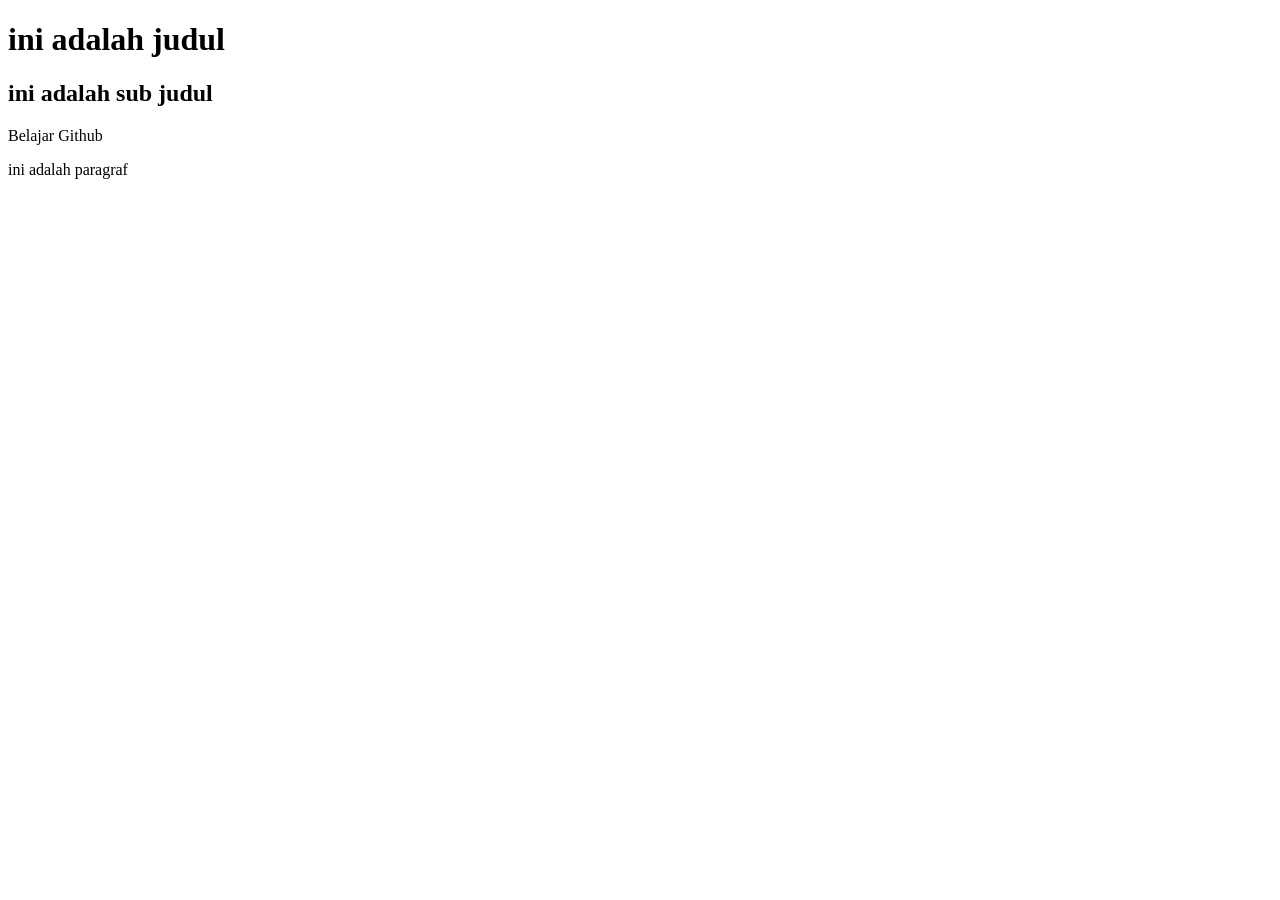
<file: P4hiq/index.html>
<!DOCTYPE html>
<html lang="en">
<head>
    <meta charset="UTF-8">
    <meta name="viewport" content="width=device-width, initial-scale=1.0">
    <title>Belajar Git HUb</title>
</head>
<body>
    <h1>ini adalah judul</h1>
    <h2> ini adalah sub judul</h2>
    <P>Belajar Github</P>
    <p>ini adalah paragraf</p>
</body>
</html>
</file>
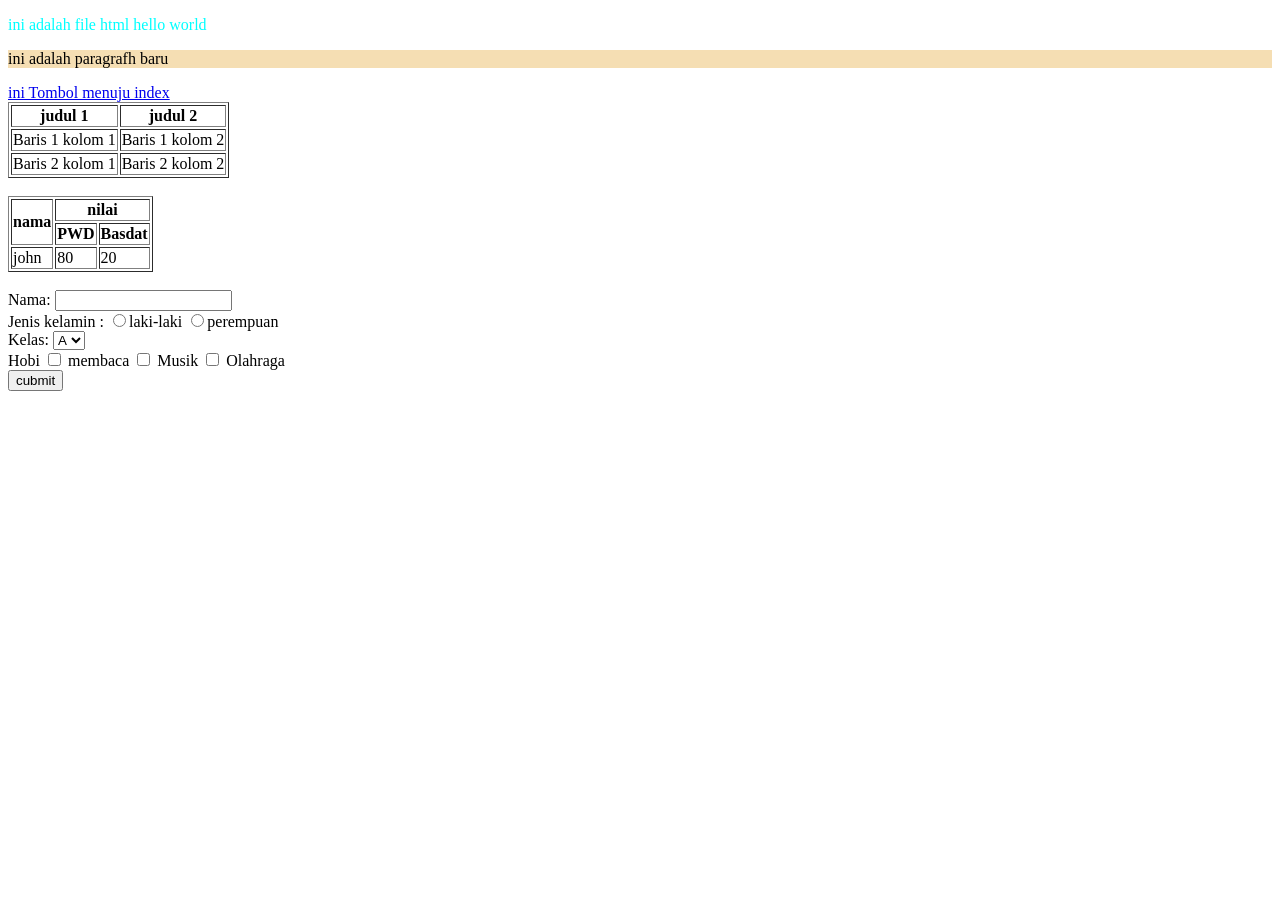
<file: P1hiq/helloword.html>
<!DOCTYPE html>
<html lang="en">
<head>
    <meta charset="UTF-8">
    <meta name="viewport" content="width=device-width, initial-scale=1.0">
    <title>Hello world</title>
</head>
<body>
    <p style="color: aqua;">ini adalah file html hello world</p>  
    <p style="background-color: wheat;">ini adalah paragrafh baru</p> 

    <a href="indek.html"> ini Tombol menuju index</a>
    <br>
    <!-- <a href="https://www.youtube.com/"> ini menuju yt</a>
    <br>
    <img src="OIP.jpg" alt="ini gambar naruto">
    <br> -->

    <table border="1">
        <tr>
            <th> judul 1 </th>
            <th> judul 2 </th>
        </tr>
        <tr>
            <td>Baris 1 kolom 1</td>
            <td>Baris 1 kolom 2</td>
        </tr>
        <tr>
            <td>Baris 2 kolom 1</td>
            <td>Baris 2 kolom 2</td>
        </tr>
    </table>
    <br>

    <table border="1">
        <tr>
            <th rowspan="2"> nama </th>
            <th colspan="2"> nilai</th>
            <!-- <th>Nilai</th> -->
        </tr>
        <tr>
            <!-- <th>Nama</th> -->
            <th>PWD</th>
            <th>Basdat </th>
        </tr>
        <tr>
            <td>john</td>
            <td>80</td>
            <td>20</td>
        </tr>

    </table>
    <br>

    <form action="#">
        <label for="nama">Nama:</label>
        <input type="text" name="nama" id="Nama">
        
        <br>
        <label for="jk"> Jenis kelamin :</label>
        <input type="radio" name="jk" value="laki-laki">laki-laki
        <input type="radio" name="jk" value="perempuan">perempuan
        <br>

        <label for="Kelas">Kelas:</label>
        <select name="Kelas" id="Kelas"> 
                <option value="A">A</option>
                <option value="B">B</option>
                <option value="C">C</option>
                <option value="D">D </option>

        </select>
        <br>

        <label for="hobi">Hobi</label>
        <input type="checkbox" value="membaca"> membaca
        <input type="checkbox" value="musik"> Musik
        <input type="checkbox" value="olahraga"> Olahraga
        <br>
        
        <button type="Cunmit"> cubmit </button>

              
        

    </form>
    
</body>
</html>
</file>
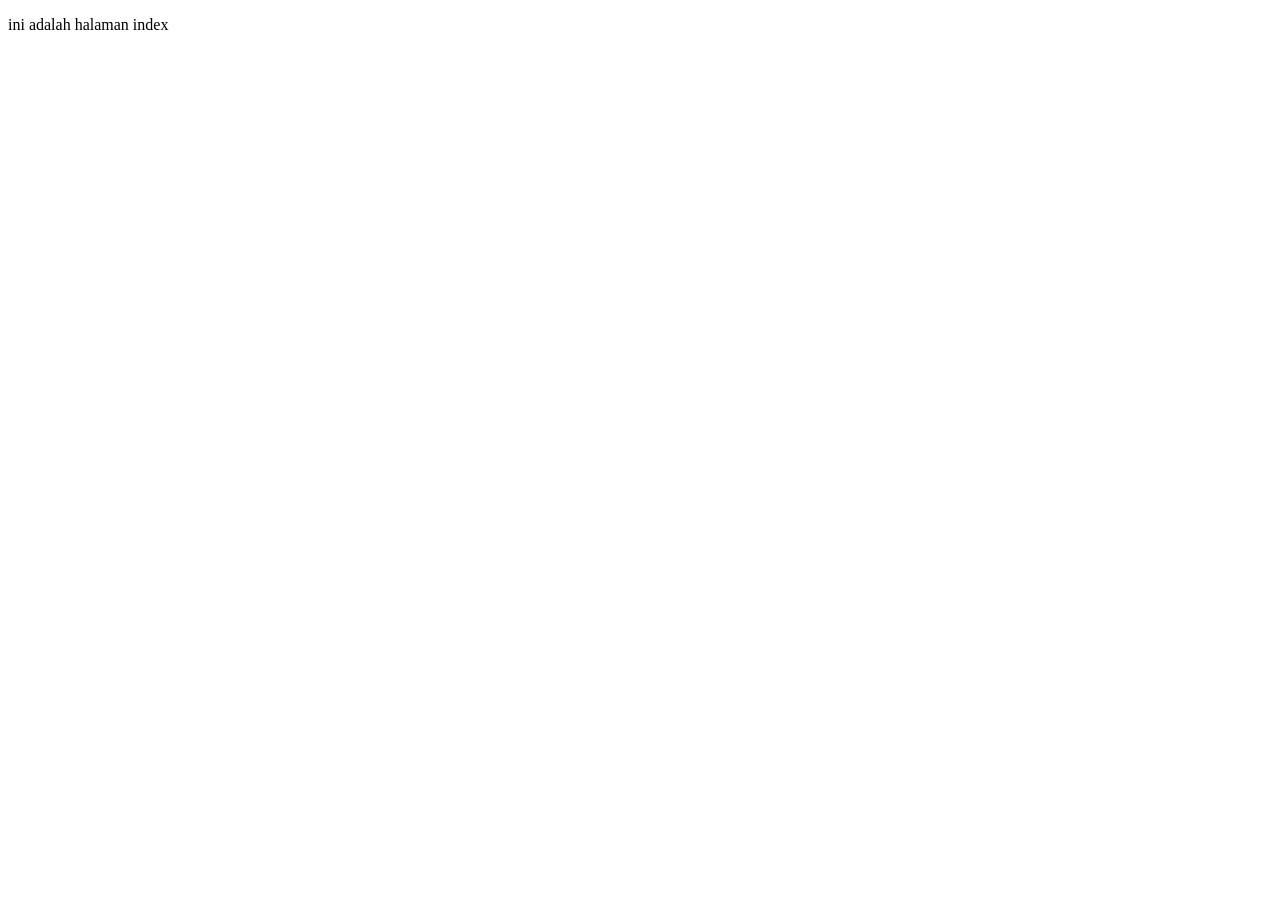
<file: P1hiq/indek.html>
<!DOCTYPE html>
<html lang="en">
<head>
    <meta charset="UTF-8">
    <meta name="viewport" content="width=device-width, initial-scale=1.0">
    <title>indek</title>
</head>
<body>
    <p>ini adalah halaman index</p>
    
</body>
</html>
</file>
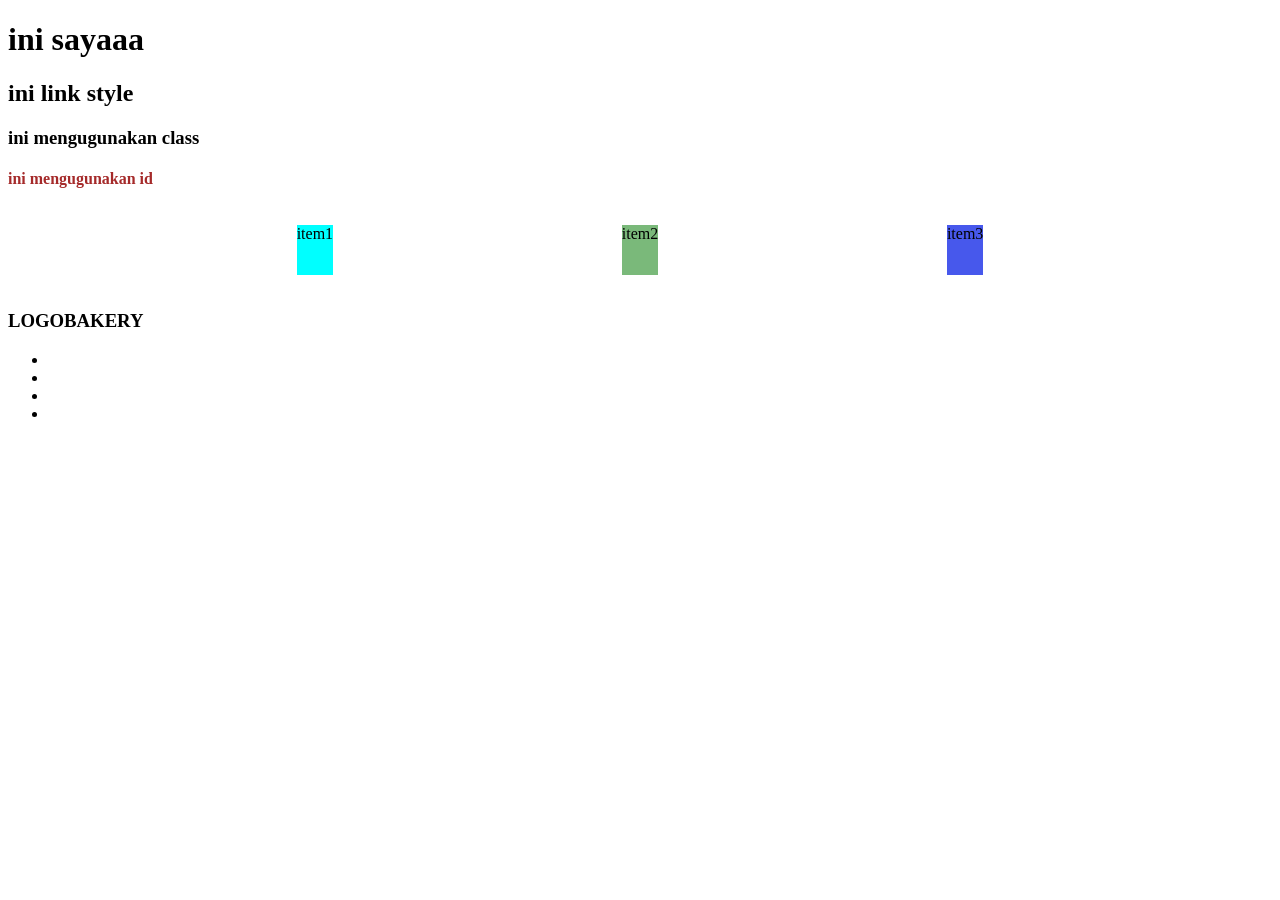
<file: P2hiq/indek.html>
<!DOCTYPE html>
<html lang="en">
<head>
    <meta charset="UTF-8">
    <meta name="viewport" content="width=device-width, initial-scale=1.0">
    <title>Pertemeuan_ke_2_css</title>
    <!-- <style>
        h1 {
            color: blue;
        }
    </style> -->
    <link rel="stylesheet" href="style.css">
</head>
<body>
    <!-- <p style="color: red;">ini inline</p> -->
    <h1> ini sayaaa </h1>
    <h2> ini link style </h2>
    <h3 class="class">ini mengugunakan class</h3>
    <h4 id="id">ini mengugunakan id </h4>

     <div class="container">
        <p class="item1">item1</p>
        <p class="item2">item2</p>
        <p class="item3">item3</p>
    

     </div>
    <nav class="nav-container"></nav>
        <h3 class="brand">LOGOBAKERY </h3>
        <ul class="list-menu">
            <li><a href=""></a></li>
            <li><a href=""></a></li>
            <li><a href=""></a></li>
            <li><a href=""></a></li>
        </ul>
    </nav>







</body>
</html>
</file>
<file: P2hiq/style.css>
/* * {
    margin: 0;
}

h2 {
    color: green;
    background-color: red;
    /* margin: 10px 20px 25px; */


}

.class {
    color: aqua;
}

#id {
    color: brown;
}


.container {
    margin-top: 20px;
    display: flex;
    flex-direction: row;
    justify-content: space-evenly;

}

.item1 {
    background-color: aqua;
    height: 50px;
}

.item2 {
    background-color: rgb(122, 185, 122);
    height: 50px;
}

.item3 {
    background-color: rgb(71, 88, 236);
    height: 50px;
} 


.nav-container {
   background-color:red;
   display: flex;
   justify-content: space-around;
    
}

.brand {
    counter-reset: red;

}
</file>
